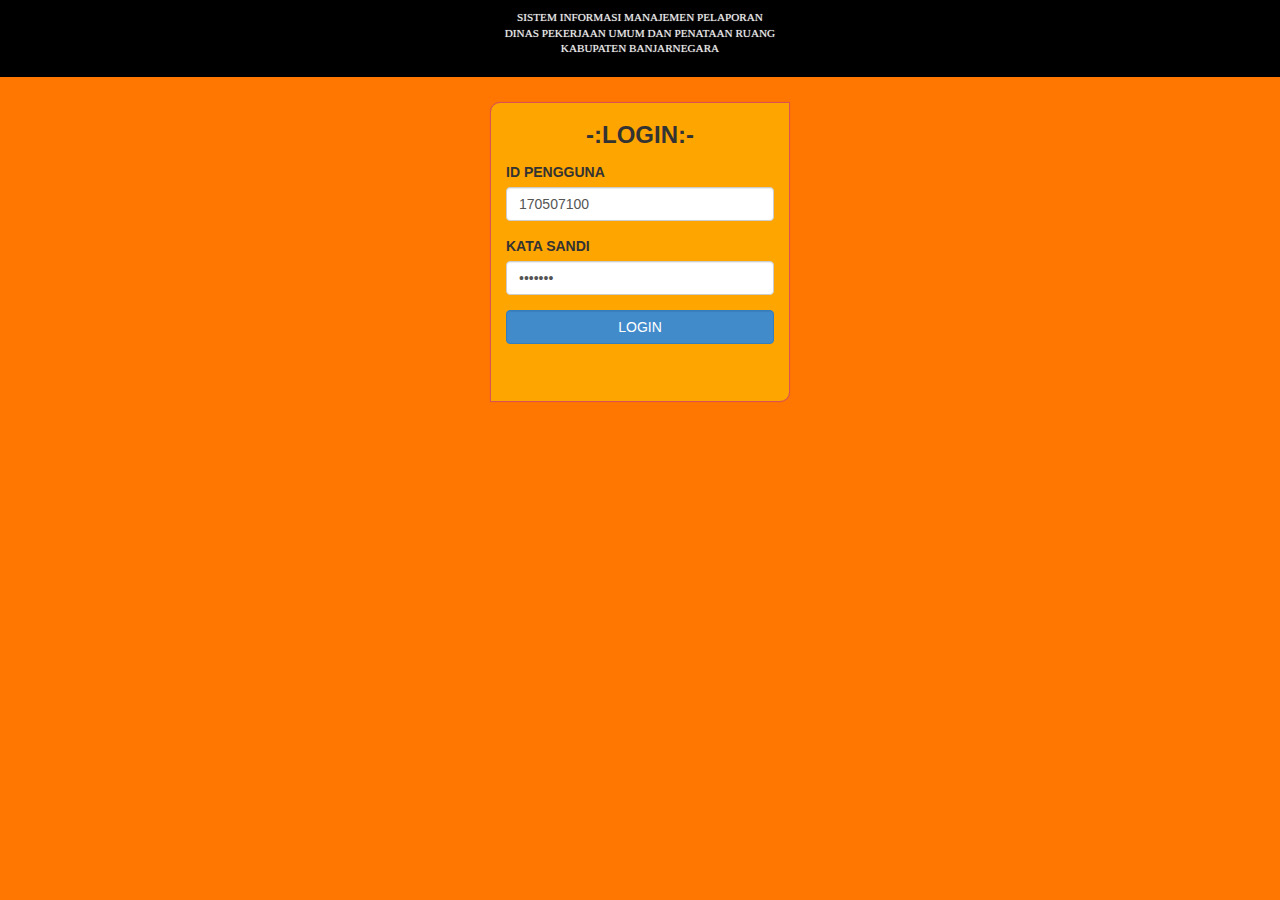
<file: www/index.html>
<!DOCTYPE html>
<html lang="en">
<head>
  <title>SIMPEL DPUPR</title>
  <meta charset="utf-8" />
    <meta name="format-detection" content="telephone=no" />
    <meta name="msapplication-tap-highlight" content="no" />
    <meta name="viewport" content="width=device-width, initial-scale=1">
    <meta http-equiv="Content-Security-Policy" content="default-src * 'unsafe-inline'; style-src 'self' 'unsafe-inline'; media-src *" />
    <link rel="stylesheet" href="css/bootstrap.min.css">
    <script src="js/jquery.min.js"></script>
    <script src="js/bootstrap.min.js"></script>
    <meta http-equiv="Content-Security-Policy"
          content="default-src *;
               script-src 'self' 'unsafe-inline' 'unsafe-eval'
                           127.0.0.1:*
                           http://*.google.com
                           http://*.gstatic.com
                           http://*.googleapis.com
                           http://*.firebaseio.com
                           https://*.google.com
                           https://*.gstatic.com
                           https://*.googleapis.com
                           https://*.firebaseio.com
                           ;
               style-src  'self' 'unsafe-inline'
                          127.0.0.1
                           http://*.google.com
                           http://*.gstatic.com
                           http://*.googleapis.com
                           http://*.firebaseio.com
                           https://*.google.com
                           https://*.gstatic.com
                           https://*.googleapis.com
                           https://*.firebaseio.com">
    <link rel="stylesheet" href="css/bootstrap.min.css">
    <link rel="stylesheet" href="css/simpel.css">
    <script src='js/simpel.js'></script>
    <script src='js/index.js'></script>
</head>
<body class='login-body'>
<div id="app-title">
	<p>SISTEM INFORMASI MANAJEMEN PELAPORAN<br/>
	DINAS PEKERJAAN UMUM DAN PENATAAN RUANG<br/>
	KABUPATEN BANJARNEGARA</p>
</div>
<div id="loginWrapper">
	<div class='login-title'>
		<p>-:LOGIN:-</p>
	</div>
	
	<div>
		<div>
			<div class="form-group">
				<label class="loginlabel">ID PENGGUNA</label>
				<input class="form-control" id="simpeluid"  
				placeHolder="User Name" value="170507100">
			</div>
			
			<div class="form-group">
				<label class="loginlabel">KATA SANDI</label>
				<input type="password" class="form-control" id="simpelpwd" 
				placeHolder="Password" value="1234rfv">
			</div>
			
			<div class="form-group">
				<input type="submit" id="login" class="btn btn-primary form-control" value="LOGIN">
			</div>
			
		</div>
	</div>
	<div id="lg-result"></div>
</div>  
</body>
</html>
</file>
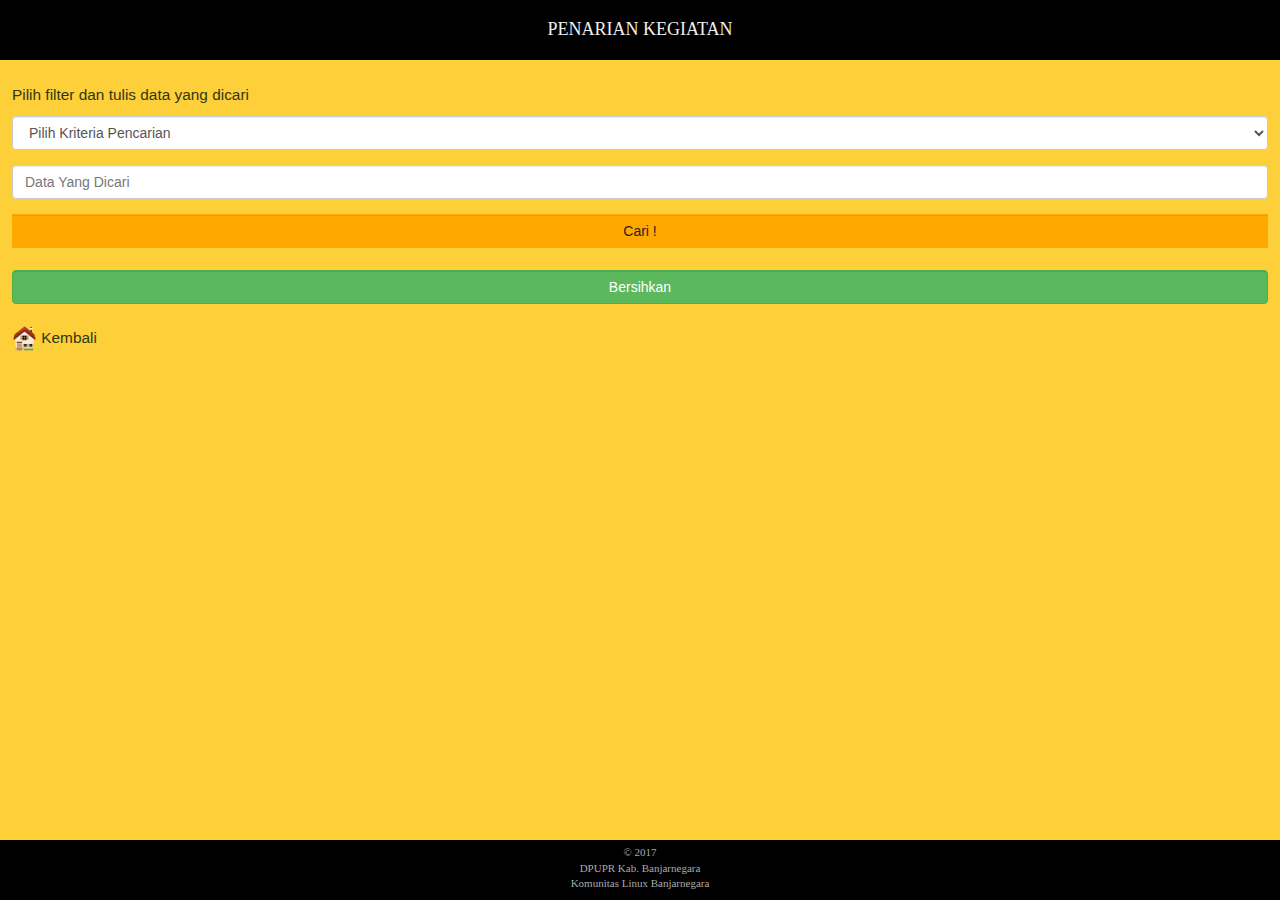
<file: www/carikeg.html>
<!DOCTYPE html>
<html lang="en">
<head>
  <title>SIMPEL DPUPR</title>
  <meta charset="utf-8" />
    <meta name="format-detection" content="telephone=no" />
    <meta name="msapplication-tap-highlight" content="no" />
    <meta name="viewport" content="width=device-width, initial-scale=1">
    <meta http-equiv="Content-Security-Policy" content="default-src * 'unsafe-inline'; style-src 'self' 'unsafe-inline'; media-src *" />
    <link rel="stylesheet" href="css/bootstrap.min.css">
    <script src="js/jquery.min.js"></script>
    <script src="js/bootstrap.min.js"></script>
    <meta http-equiv="Content-Security-Policy"
          content="default-src *;
               script-src 'self' 'unsafe-inline' 'unsafe-eval'
                           127.0.0.1:*
                           http://*.google.com
                           http://*.gstatic.com
                           http://*.googleapis.com
                           http://*.firebaseio.com
                           https://*.google.com
                           https://*.gstatic.com
                           https://*.googleapis.com
                           https://*.firebaseio.com
                           ;
               style-src  'self' 'unsafe-inline'
                          127.0.0.1
                           http://*.google.com
                           http://*.gstatic.com
                           http://*.googleapis.com
                           http://*.firebaseio.com
                           https://*.google.com
                           https://*.gstatic.com
                           https://*.googleapis.com
                           https://*.firebaseio.com">
	<link rel="stylesheet" href="css/bootstrap.min.css">
    <link rel="stylesheet" href="css/simpel.css">
    <script src="js/simpel.js"></script>
    <script src="js/pencarian.js"></script>

</head>
<body class='simpel-default' class='defaut-body'>
  <div id="default-app-title">
	<h4>PENARIAN KEGIATAN</h4>
  </div>
  <div id='simpel-content'>
	&nbsp;
	<p>Pilih filter dan tulis data yang dicari</p>
    <div>
      <div class='form-group'>
      <select class='form-control' id='src-ctgr'>
        <option value='blank'>Pilih Kriteria Pencarian</option>
        <option value='kegiatan'>Nama Kegiatan</option>
        <option value='kontraktor'>Penyedia Jasa</option>
        <option value='lokasi'>Lokasi Kegiatan</option>
      </select>
      </div>
      <div class='form-group'>
        <input class='form-control' id='src-data' placeHolder='Data Yang Dicari' />
      </div>
      <div>
        <button class='btn btn-gelap form-control' id='src-bttn'>Cari !</button>&nbsp;
        <button class='btn btn-success form-control' onClick=location.reload() >Bersihkan</button>
      </div>
    </div>
    &nbsp;
    <div id="responses"></div>
    <div><a href='default.html'><img src='img/home.png' width='25px' /></a> Kembali</div>
    <div style='height:40px'>&nbsp;</div>
  </div>
  <div id="simpel-footer">
    <p>&copy; 2017<br/>DPUPR Kab. Banjarnegara<br/>Komunitas Linux Banjarnegara</p>
  </div>
</body>
</html>
</file>
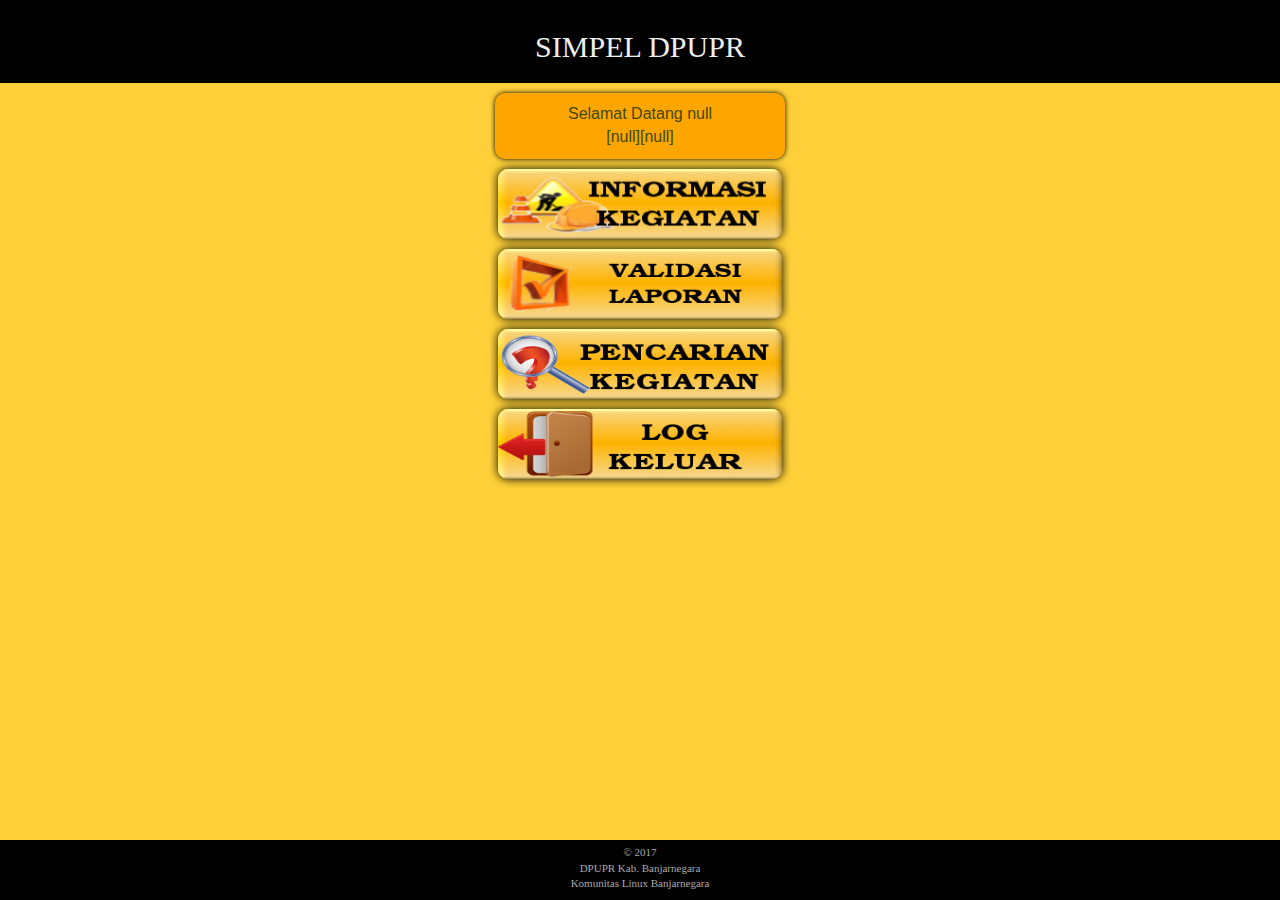
<file: www/default.html>
<!DOCTYPE html>
<html lang="en">
<head>
  <title>SIMPEL DPUPR</title>
  <meta charset="utf-8" />
    <meta name="format-detection" content="telephone=no" />
    <meta name="msapplication-tap-highlight" content="no" />
    <meta name="viewport" content="width=device-width, initial-scale=1">
    <meta http-equiv="Content-Security-Policy" content="default-src * 'unsafe-inline'; style-src 'self' 'unsafe-inline'; media-src *" />
    <link rel="stylesheet" href="css/bootstrap.min.css">
    <script src="js/jquery.min.js"></script>
    <script src="js/bootstrap.min.js"></script>
    <meta http-equiv="Content-Security-Policy" content="default-src 'self' data: gap: 'unsafe-inline' https://ssl.gstatic.com; style-src 'self' 'unsafe-inline'; media-src *" /> 
    <link rel="stylesheet" href="css/bootstrap.min.css">
    <link rel="stylesheet" href="css/simpel.css">
    <script src='js/simpel.js'></script>
    <script src='js/index.js'></script>
</head>
<body class='simpel-default' onload=welcome()>
  <div id="default-app-title">
	<h2>SIMPEL DPUPR</h2>
  </div>
  <div class='simpel-menu'>
	<div id='usercred'></div>
    <li><a href='prolist.html'><img src="img/project-info.png" /></a></li>
    <li><a href='validasi.html'><img src="img/validation.png" /></a></li>
    <li><a href='carikeg.html'><img src="img/lupcari.png" /></a></li>
    <li id="log0ut"><img src="img/logout.png" /></li>
    <div style='height:40px'>&nbsp;</div>
  </div>
  <div id="simpel-footer">
    <p>&copy; 2017<br/>DPUPR Kab. Banjarnegara<br/>Komunitas Linux Banjarnegara</p>
  </div>
</body>
</html>
</file>
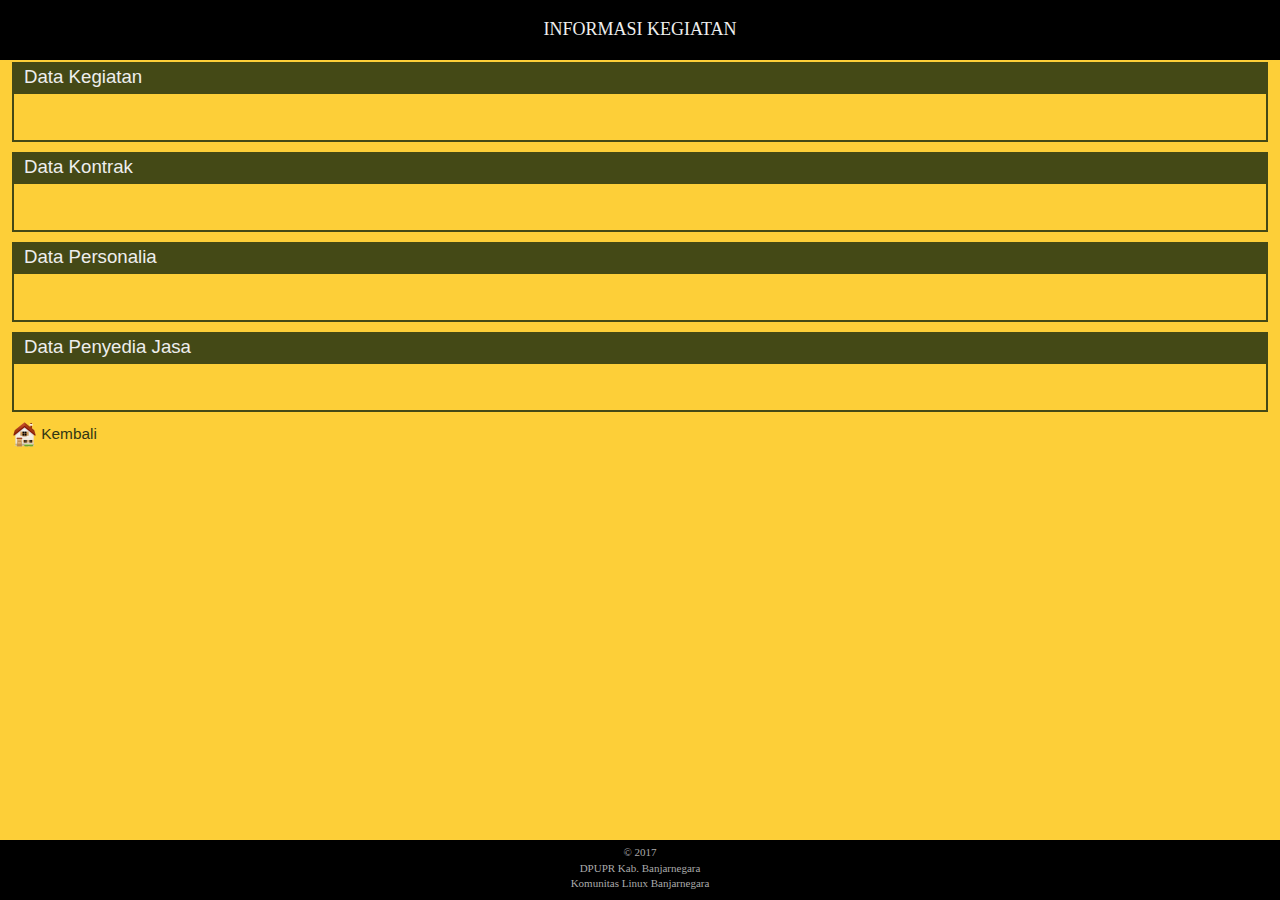
<file: www/keginfo.html>
<!DOCTYPE html>
<html lang="en">
<head>
  <title>SIMPEL DPUPR</title>
  <meta charset="utf-8" />
    <meta name="format-detection" content="telephone=no" />
    <meta name="msapplication-tap-highlight" content="no" />
    <meta name="viewport" content="width=device-width, initial-scale=1">
    <meta http-equiv="Content-Security-Policy" content="default-src * 'unsafe-inline'; style-src 'self' 'unsafe-inline'; media-src *" />
    <link rel="stylesheet" href="css/bootstrap.min.css">
    <script src="js/jquery.min.js"></script>
    <script src="js/bootstrap.min.js"></script>
    <meta http-equiv="Content-Security-Policy"
          content="default-src *;
               script-src 'self' 'unsafe-inline' 'unsafe-eval'
                           127.0.0.1:*
                           http://*.google.com
                           http://*.gstatic.com
                           http://*.googleapis.com
                           http://*.firebaseio.com
                           https://*.google.com
                           https://*.gstatic.com
                           https://*.googleapis.com
                           https://*.firebaseio.com
                           ;
               style-src  'self' 'unsafe-inline'
                          127.0.0.1
                           http://*.google.com
                           http://*.gstatic.com
                           http://*.googleapis.com
                           http://*.firebaseio.com
                           https://*.google.com
                           https://*.gstatic.com
                           https://*.googleapis.com
                           https://*.firebaseio.com">
    <link rel="stylesheet" href="css/bootstrap.min.css">
    <link rel="stylesheet" href="css/simpel.css">
    <script src="js/simpel.js"></script>
    <script src="js/keginfo.js"></script>

</head>
<body class='simpel-default' class='defaut-body'>
  <div id="default-app-title">
	<h4>INFORMASI KEGIATAN</h4>
  </div>
  <div id='simpel-content'>
    <!-- nama kegiatan -->
    <div class='act-group'>
      <div class='act-title'>
      Data Kegiatan
      </div>
      <div class='act-info' id='keg-umum'></div>
    </div>
    
    <!-- nama kontrak -->
    <div class='act-group'>
      <div class='act-title'>
      Data Kontrak
      </div>
      <div class='act-info' id='keg-kontrak'></div>
    </div>
    
    <!-- nama personalia -->
    <div class='act-group'>
      <div class='act-title'>
      Data Personalia
      </div>
      <div class='act-info' id='keg-crew'></div>
    </div>
    
    <!-- nama Penyedia jasa -->
    <div class='act-group'>
      <div class='act-title'>
      Data Penyedia Jasa
      </div>
      <div class='act-info' id='keg-kontraktor'></div>
    </div>
    <div><a href='prolist.html'><img src='img/home.png' width='25px' /></a> Kembali</div>
  <div style="height:40px">&nbsp;</div>  
  </div>
  
  <div id="simpel-footer">
    <p>&copy; 2017<br/>DPUPR Kab. Banjarnegara<br/>Komunitas Linux Banjarnegara</p>
  </div>
</body>
</html>
</file>
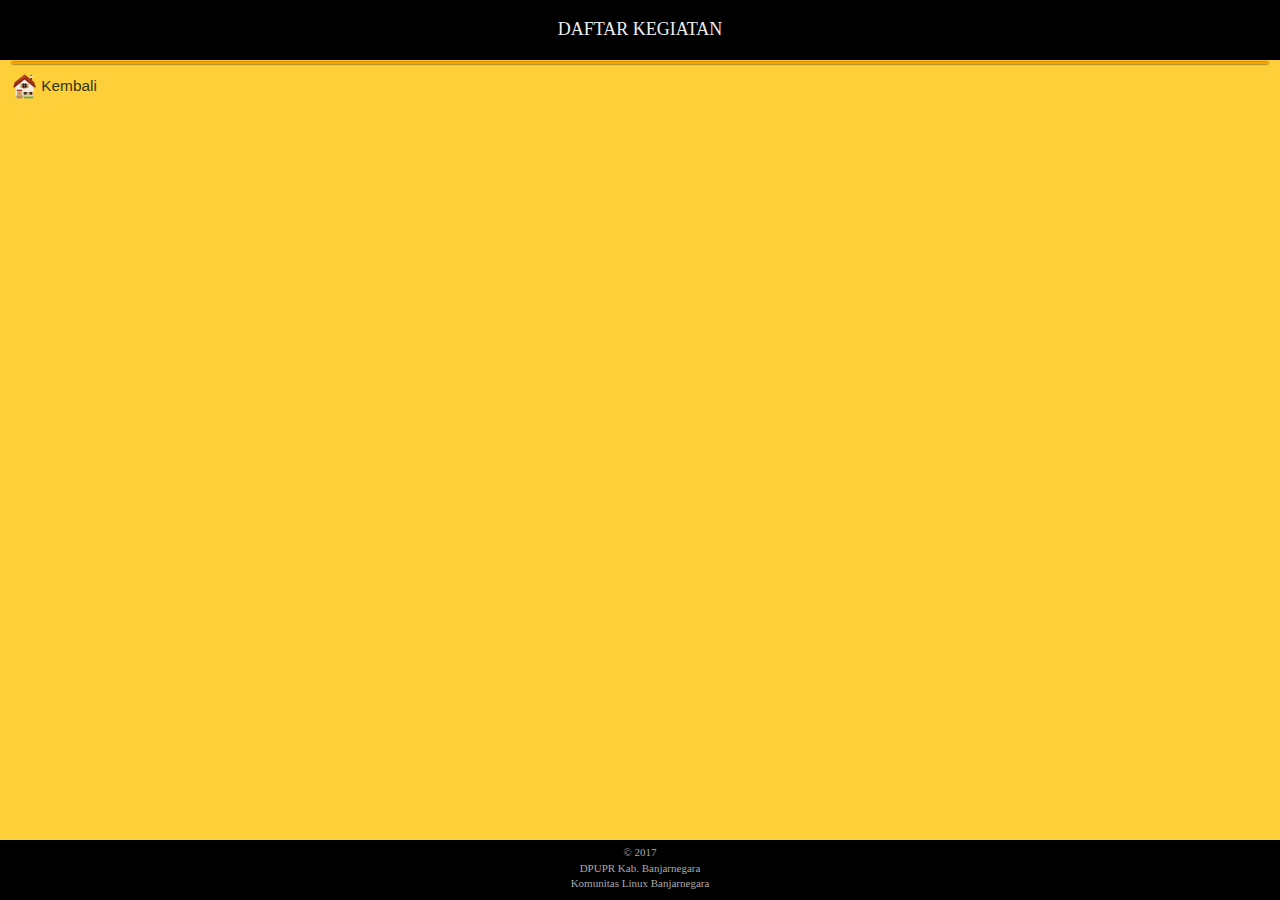
<file: www/keglist.html>
<!DOCTYPE html>
<html lang="en">
<head>
  <title>SIMPEL DPUPR</title>
  <meta charset="utf-8" />
    <meta name="format-detection" content="telephone=no" />
    <meta name="msapplication-tap-highlight" content="no" />
    <meta name="viewport" content="width=device-width, initial-scale=1">
    <meta http-equiv="Content-Security-Policy" content="default-src * 'unsafe-inline'; style-src 'self' 'unsafe-inline'; media-src *" />
    <link rel="stylesheet" href="css/bootstrap.min.css">
    <script src="js/jquery.min.js"></script>
    <script src="js/bootstrap.min.js"></script>
    <meta http-equiv="Content-Security-Policy"
          content="default-src *;
               script-src 'self' 'unsafe-inline' 'unsafe-eval'
                           127.0.0.1:*
                           http://*.google.com
                           http://*.gstatic.com
                           http://*.googleapis.com
                           http://*.firebaseio.com
                           https://*.google.com
                           https://*.gstatic.com
                           https://*.googleapis.com
                           https://*.firebaseio.com
                           ;
               style-src  'self' 'unsafe-inline'
                          127.0.0.1
                           http://*.google.com
                           http://*.gstatic.com
                           http://*.googleapis.com
                           http://*.firebaseio.com
                           https://*.google.com
                           https://*.gstatic.com
                           https://*.googleapis.com
                           https://*.firebaseio.com">
	<link rel="stylesheet" href="css/bootstrap.min.css">
    <link rel="stylesheet" href="css/simpel.css">
    <script src="js/simpel.js"></script>
    <script src="js/keglist.js"></script>

</head>
<body class='simpel-default' class='defaut-body'>
  <div id="default-app-title">
	<h4>DAFTAR KEGIATAN</h4>
  </div>
  <div id='simpel-content'>
    <div id='namaprogram'></div>
    <ul class='act' id='keglist'>
    </ul>
    <div><a href='prolist.html'><img src='img/home.png' width='25px' /></a> Kembali</div>
    <div style='height:40px'>&nbsp;</div>
  </div>
  <div id="simpel-footer">
    <p>&copy; 2017<br/>DPUPR Kab. Banjarnegara<br/>Komunitas Linux Banjarnegara</p>
  </div>
</body>
</html>
</file>
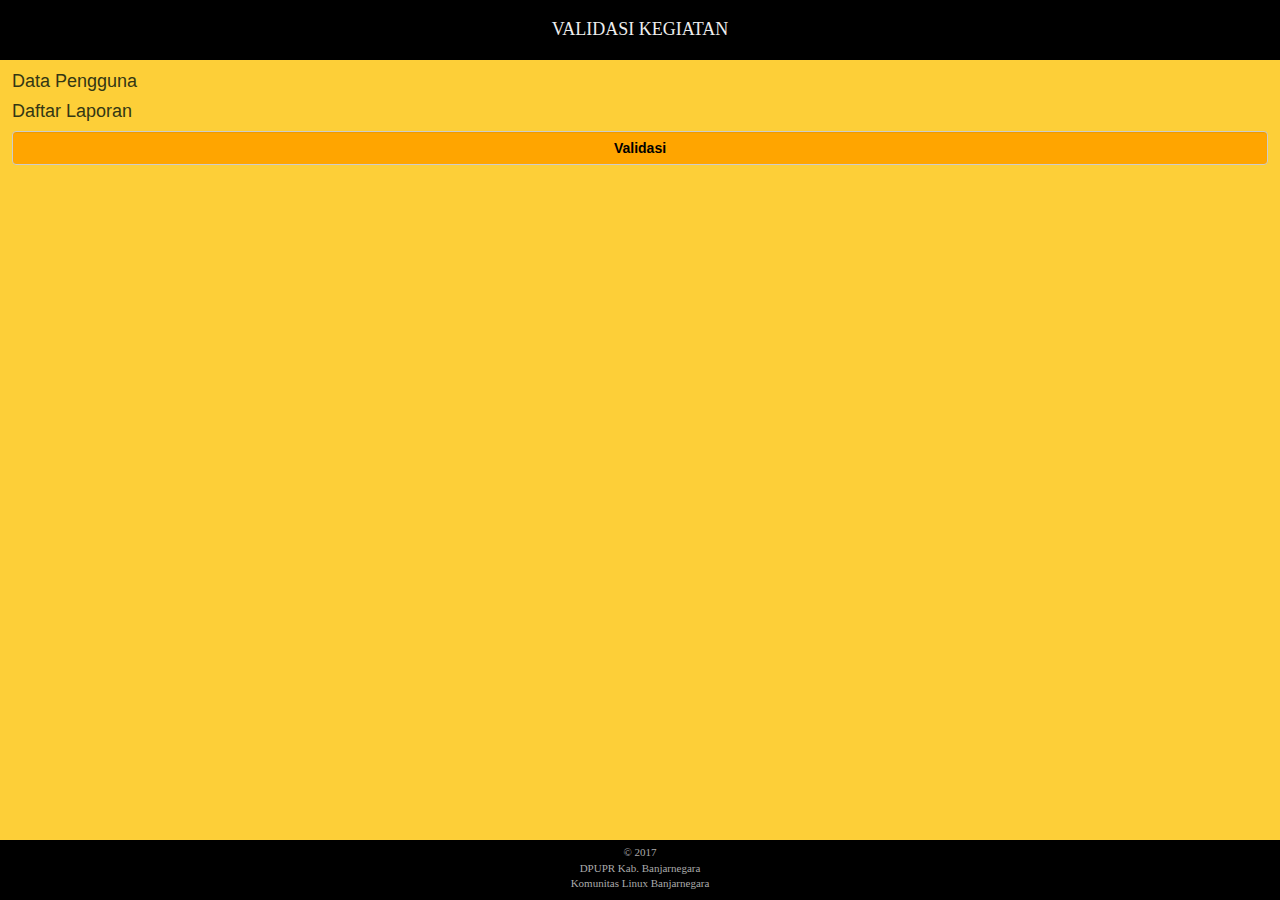
<file: www/myproject.html>
<!DOCTYPE html>
<html lang="en">
<head>
  <title>SIMPEL DPUPR</title>
  <meta charset="utf-8" />
    <meta name="format-detection" content="telephone=no" />
    <meta name="msapplication-tap-highlight" content="no" />
    <meta name="viewport" content="width=device-width, initial-scale=1">
    <meta http-equiv="Content-Security-Policy" content="default-src * 'unsafe-inline'; style-src 'self' 'unsafe-inline'; media-src *" />
    <link rel="stylesheet" href="css/bootstrap.min.css">
    <script src="js/jquery.min.js"></script>
    <script src="js/bootstrap.min.js"></script>
    <meta http-equiv="Content-Security-Policy" content="default-src 'self' data: gap: 'unsafe-inline' https://ssl.gstatic.com; style-src 'self' 'unsafe-inline'; media-src *" /> 
    <link rel="stylesheet" href="css/bootstrap.min.css">
    <link rel="stylesheet" href="css/simpel.css">
    <script src="js/simpel.js"></script>

</head>
<body class='simpel-default' class='defaut-body'>
  <div id="default-app-title">
	<h4>VALIDASI KEGIATAN</h4>
  </div>
  <div id='simpel-content'>
    <h4>Data Pengguna</h4>
    <div id='vld-user-info'>
    </div>
    <h4>Daftar Laporan</h4>
    <div id='vld-unreported'>
    </div>
    
    <div>
      <button class='btn btn-default form-control'>Validasi</button>
    </div>
  </div>
  
  
  <div id="simpel-footer">
    <p>&copy; 2017<br/>DPUPR Kab. Banjarnegara<br/>Komunitas Linux Banjarnegara</p>
  </div>
</body>
</html>
</file>
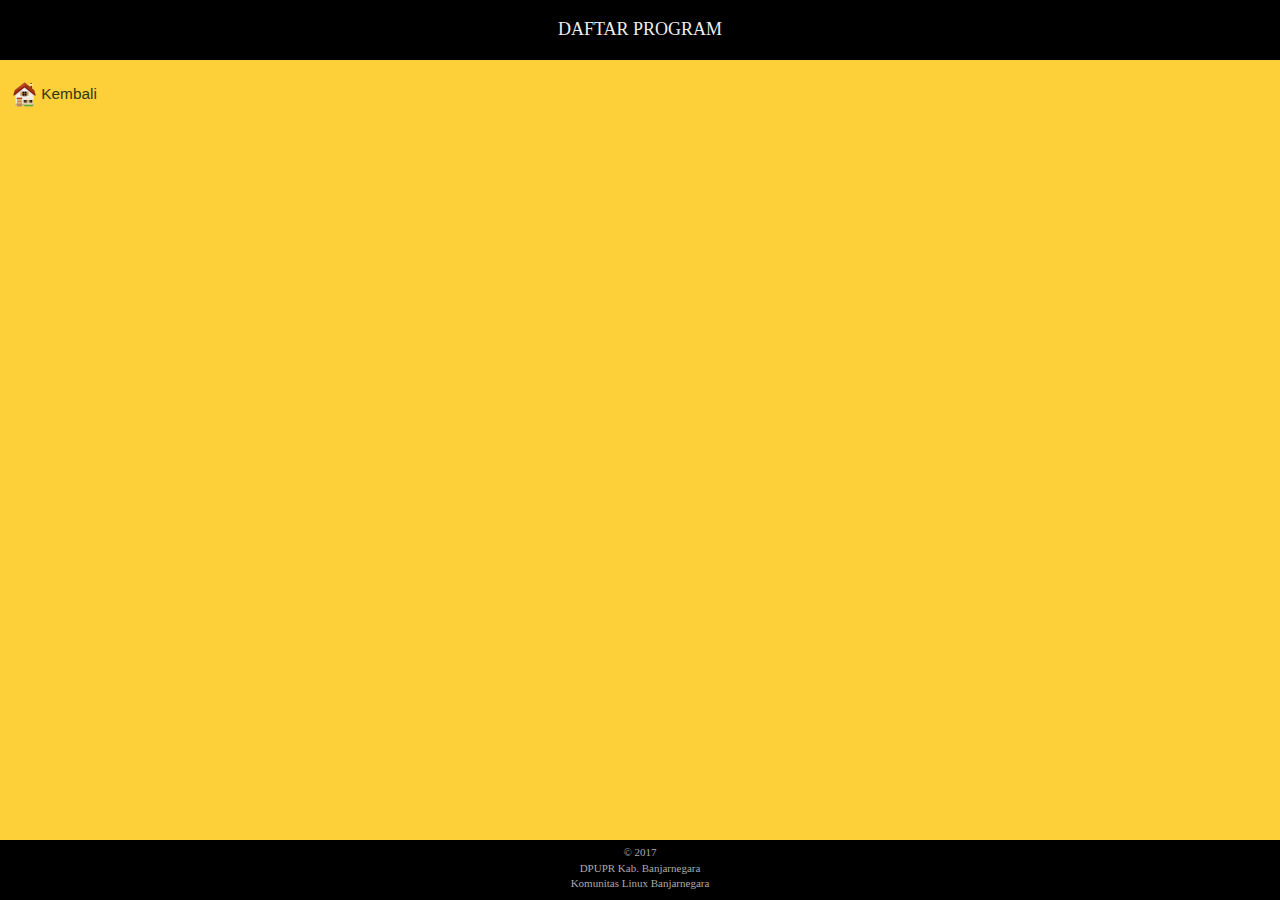
<file: www/prolist.html>
<!DOCTYPE html>
<html lang="en">
<head>
  <title>SIMPEL DPUPR</title>
  <meta charset="utf-8" />
    <meta name="format-detection" content="telephone=no" />
    <meta name="msapplication-tap-highlight" content="no" />
    <meta name="viewport" content="width=device-width, initial-scale=1">
    <meta http-equiv="Content-Security-Policy" content="default-src * 'unsafe-inline'; style-src 'self' 'unsafe-inline'; media-src *" />
    <link rel="stylesheet" href="css/bootstrap.min.css">
    <script src="js/jquery.min.js"></script>
    <script src="js/bootstrap.min.js"></script>
    <meta http-equiv="Content-Security-Policy"
          content="default-src *;
               script-src 'self' 'unsafe-inline' 'unsafe-eval'
                           127.0.0.1:*
                           http://*.google.com
                           http://*.gstatic.com
                           http://*.googleapis.com
                           http://*.firebaseio.com
                           https://*.google.com
                           https://*.gstatic.com
                           https://*.googleapis.com
                           https://*.firebaseio.com
                           ;
               style-src  'self' 'unsafe-inline'
                          127.0.0.1
                           http://*.google.com
                           http://*.gstatic.com
                           http://*.googleapis.com
                           http://*.firebaseio.com
                           https://*.google.com
                           https://*.gstatic.com
                           https://*.googleapis.com
                           https://*.firebaseio.com">
    <link rel="stylesheet" href="css/bootstrap.min.css">
    <link rel="stylesheet" href="css/simpel.css">
    <script src="js/simpel.js"></script>
    <script src="js/prolis.js"></script>

</head>
<body class='simpel-default' class='defaut-body'>
  <div id="default-app-title">
	<h4>DAFTAR PROGRAM</h4>
  </div>
  <div id='simpel-content'>
    <ul id='prolist'>
	
    </ul>
    <div><a href='default.html'><img src='img/home.png' width='25px' /></a> Kembali</div>
    <div style='height:40px'>&nbsp;</div>
  </div>
  
  <div id="simpel-footer">
    <p>&copy; 2017<br/>DPUPR Kab. Banjarnegara<br/>Komunitas Linux Banjarnegara</p>
  </div>
</body>
</html>
</file>
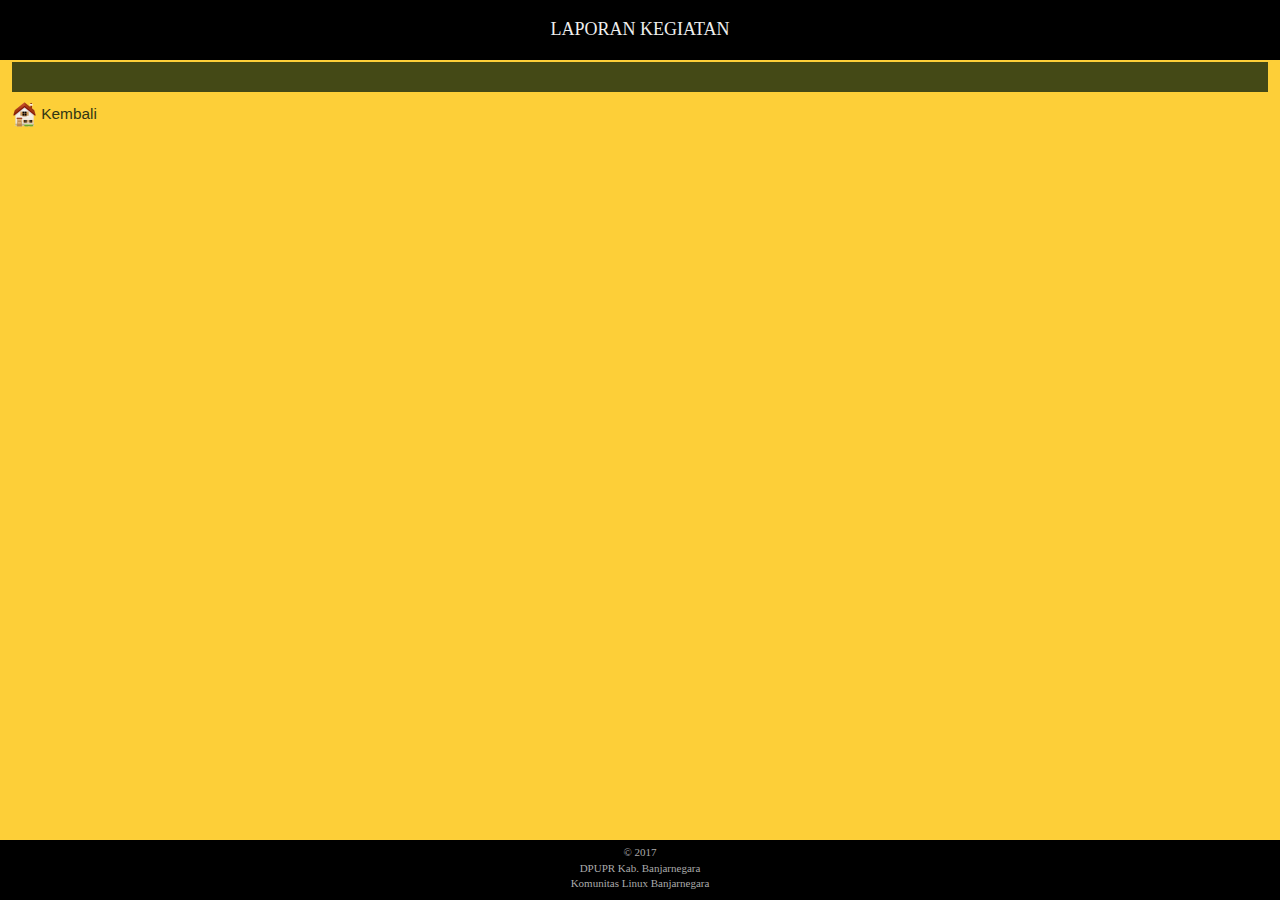
<file: www/reportList.html>
<!DOCTYPE html>
<html lang="en">
<head>
  <title>SIMPEL DPUPR</title>
  <meta charset="utf-8" />
    <meta name="format-detection" content="telephone=no" />
    <meta name="msapplication-tap-highlight" content="no" />
    <meta name="viewport" content="width=device-width, initial-scale=1">
    <meta http-equiv="Content-Security-Policy" content="default-src * 'unsafe-inline'; style-src 'self' 'unsafe-inline'; media-src *" />
    <link rel="stylesheet" href="css/bootstrap.min.css">
    <script src="js/jquery.min.js"></script>
    <script src="js/bootstrap.min.js"></script>
    <meta http-equiv="Content-Security-Policy"
          content="default-src *;
               script-src 'self' 'unsafe-inline' 'unsafe-eval'
                           127.0.0.1:*
                           http://*.google.com
                           http://*.gstatic.com
                           http://*.googleapis.com
                           http://*.firebaseio.com
                           https://*.google.com
                           https://*.gstatic.com
                           https://*.googleapis.com
                           https://*.firebaseio.com
                           ;
               style-src  'self' 'unsafe-inline'
                          127.0.0.1
                           http://*.google.com
                           http://*.gstatic.com
                           http://*.googleapis.com
                           http://*.firebaseio.com
                           https://*.google.com
                           https://*.gstatic.com
                           https://*.googleapis.com
                           https://*.firebaseio.com">
	<link rel="stylesheet" href="css/bootstrap.min.css">
    <link rel="stylesheet" href="css/simpel.css">
    <script src="js/simpel.js"></script>
    <script src="js/reportList.js"></script>

</head>
<body class='simpel-default' class='defaut-body'>
  <div id="default-app-title">
	<h4>LAPORAN KEGIATAN</h4>
  </div>
  <div id='simpel-content'>
	<div class='act-title' id='namakeg'></div>
    <ul class='act' id='replist'>
    </ul>
    <div><a href='validasi.html'><img src='img/home.png' width='25px' /></a> Kembali</div>
    <div style='height:40px'>&nbsp;</div>
  </div>
  <div id="simpel-footer">
    <p>&copy; 2017<br/>DPUPR Kab. Banjarnegara<br/>Komunitas Linux Banjarnegara</p>
  </div>
</body>
</html>
</file>
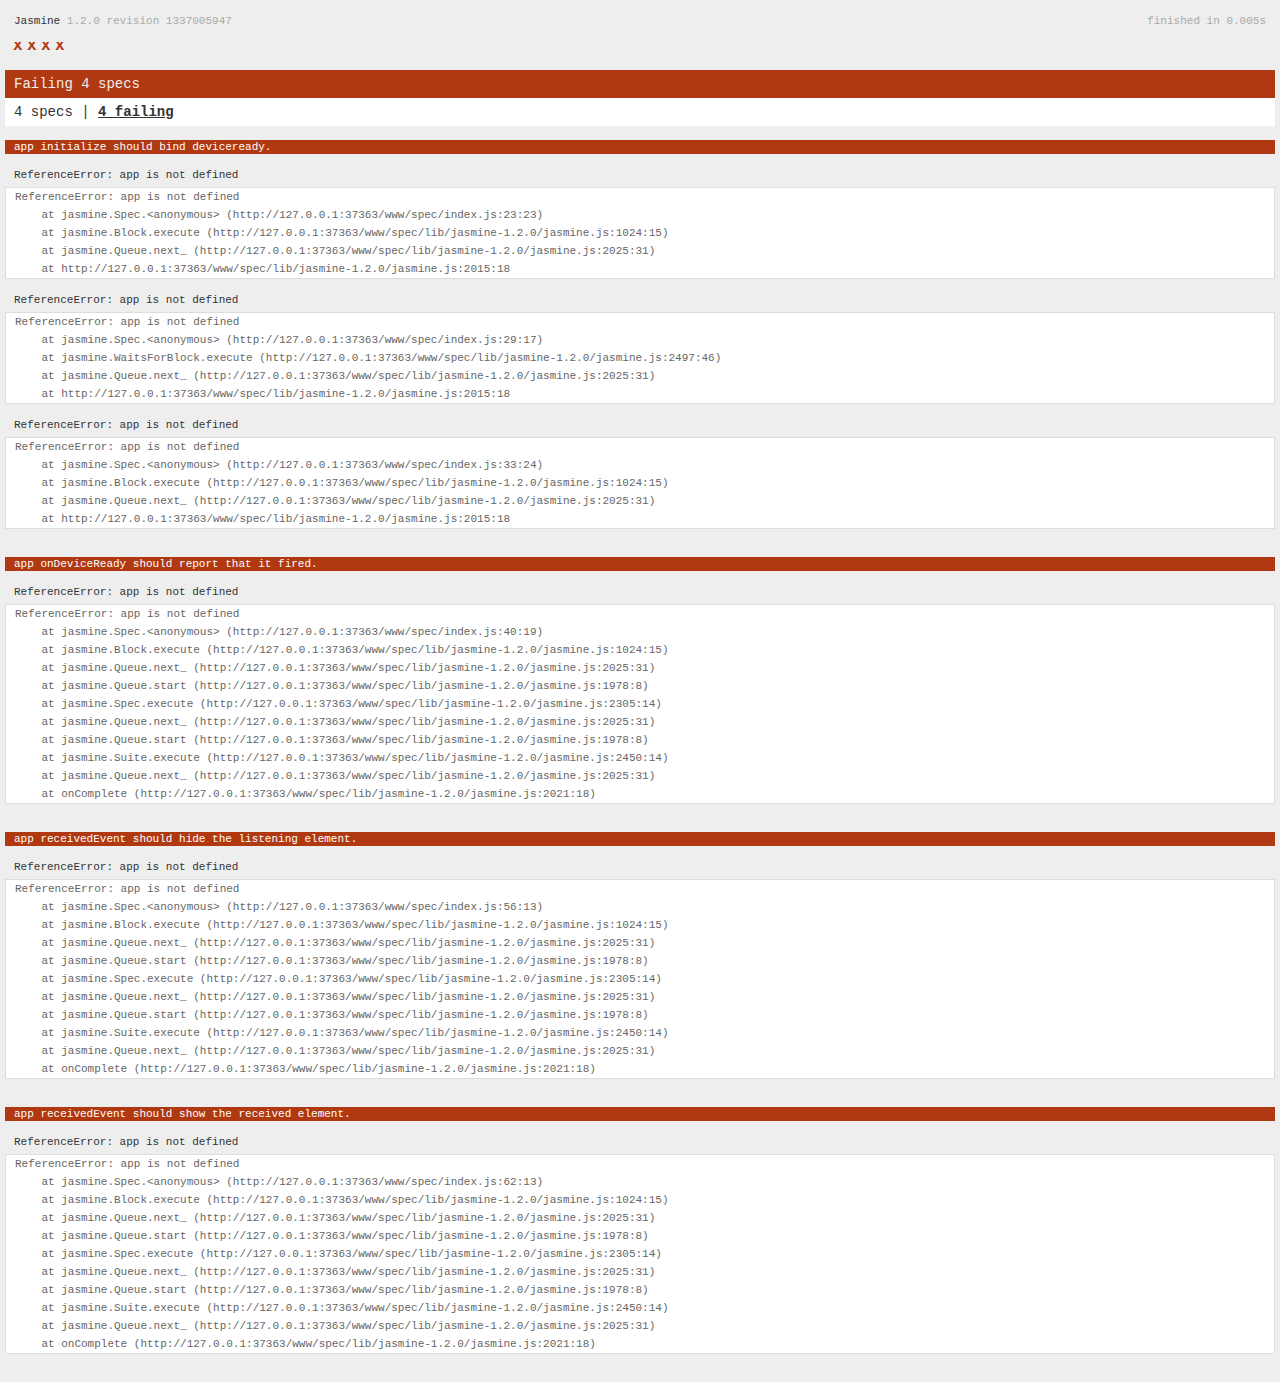
<file: www/spec.html>
<!DOCTYPE html>
<!--
    Licensed to the Apache Software Foundation (ASF) under one
    or more contributor license agreements.  See the NOTICE file
    distributed with this work for additional information
    regarding copyright ownership.  The ASF licenses this file
    to you under the Apache License, Version 2.0 (the
    "License"); you may not use this file except in compliance
    with the License.  You may obtain a copy of the License at

    http://www.apache.org/licenses/LICENSE-2.0

    Unless required by applicable law or agreed to in writing,
    software distributed under the License is distributed on an
    "AS IS" BASIS, WITHOUT WARRANTIES OR CONDITIONS OF ANY
     KIND, either express or implied.  See the License for the
    specific language governing permissions and limitations
    under the License.
-->
<html>
    <head>
        <title>Jasmine Spec Runner</title>

        <!-- jasmine source -->
        <link rel="shortcut icon" type="image/png" href="spec/lib/jasmine-1.2.0/jasmine_favicon.png">
        <link rel="stylesheet" type="text/css" href="spec/lib/jasmine-1.2.0/jasmine.css">
        <script type="text/javascript" src="spec/lib/jasmine-1.2.0/jasmine.js"></script>
        <script type="text/javascript" src="spec/lib/jasmine-1.2.0/jasmine-html.js"></script>

        <!-- include source files here... -->
        <script type="text/javascript" src="js/index.js"></script>

        <!-- include spec files here... -->
        <script type="text/javascript" src="spec/helper.js"></script>
        <script type="text/javascript" src="spec/index.js"></script>

        <script type="text/javascript">
            (function() {
                var jasmineEnv = jasmine.getEnv();
                jasmineEnv.updateInterval = 1000;

                var htmlReporter = new jasmine.HtmlReporter();

                jasmineEnv.addReporter(htmlReporter);

                jasmineEnv.specFilter = function(spec) {
                    return htmlReporter.specFilter(spec);
                };

                var currentWindowOnload = window.onload;

                window.onload = function() {
                    if (currentWindowOnload) {
                        currentWindowOnload();
                    }
                    execJasmine();
                };

                function execJasmine() {
                    jasmineEnv.execute();
                }
            })();
        </script>
    </head>
    <body>
        <div id="stage" style="display:none;"></div>
    </body>
</html>
</file>
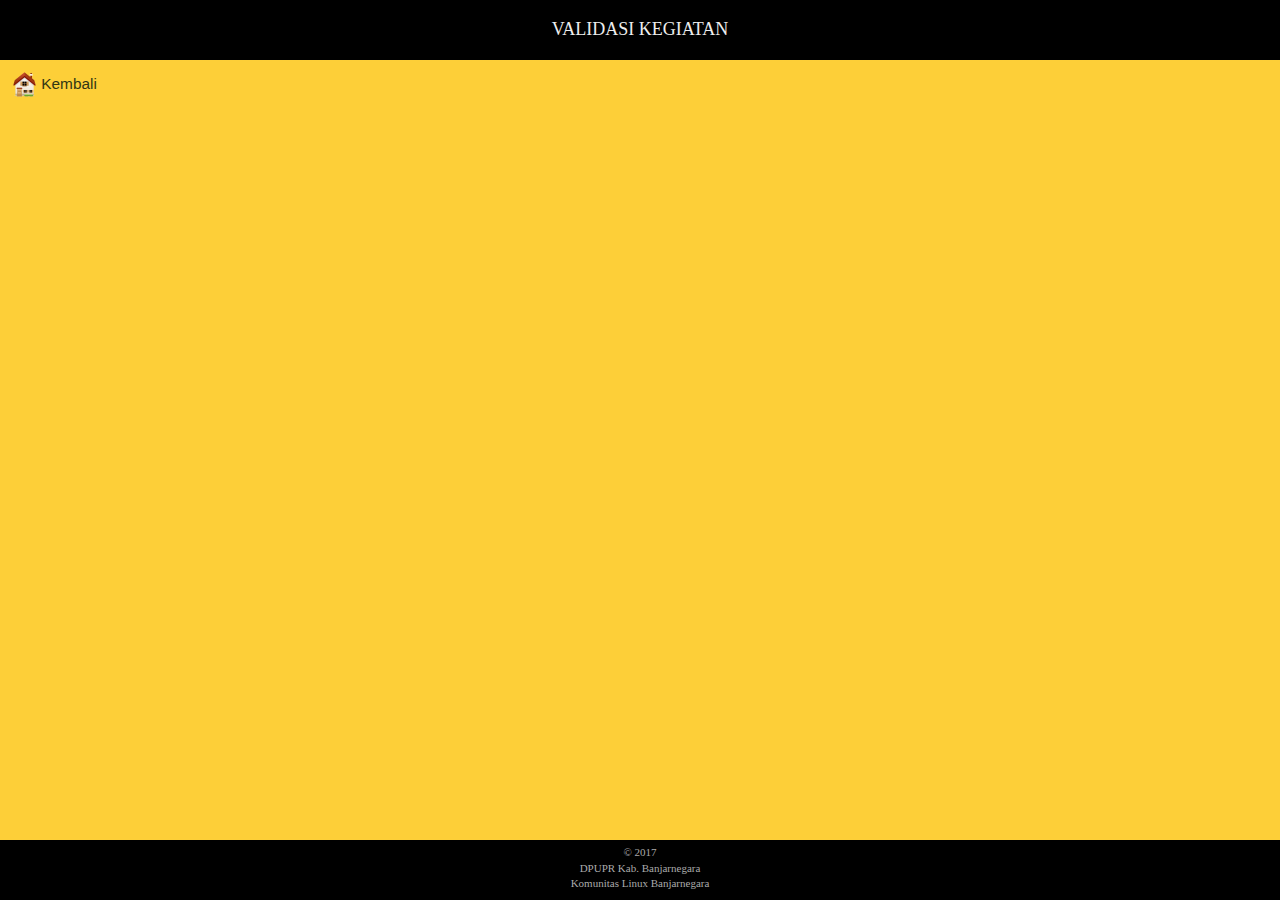
<file: www/validasi.html>
<!DOCTYPE html>
<html lang="en">
<head>
  <title>SIMPEL DPUPR</title>
  <meta charset="utf-8" />
    <meta name="format-detection" content="telephone=no" />
    <meta name="msapplication-tap-highlight" content="no" />
    <meta name="viewport" content="width=device-width, initial-scale=1">
    <meta http-equiv="Content-Security-Policy" content="default-src * 'unsafe-inline'; style-src 'self' 'unsafe-inline'; media-src *" />
    <link rel="stylesheet" href="css/bootstrap.min.css">
    <script src="js/jquery.min.js"></script>
    <script src="js/bootstrap.min.js"></script>
    <meta http-equiv="Content-Security-Policy"
          content="default-src *;
               script-src 'self' 'unsafe-inline' 'unsafe-eval'
                           127.0.0.1:*
                           http://*.google.com
                           http://*.gstatic.com
                           http://*.googleapis.com
                           http://*.firebaseio.com
                           https://*.google.com
                           https://*.gstatic.com
                           https://*.googleapis.com
                           https://*.firebaseio.com
                           ;
               style-src  'self' 'unsafe-inline'
                          127.0.0.1
                           http://*.google.com
                           http://*.gstatic.com
                           http://*.googleapis.com
                           http://*.firebaseio.com
                           https://*.google.com
                           https://*.gstatic.com
                           https://*.googleapis.com
                           https://*.firebaseio.com">
	<link rel="stylesheet" href="css/bootstrap.min.css">
    <link rel="stylesheet" href="css/simpel.css">
    <script src="js/simpel.js"></script>
    <script src="js/validasi.js"></script>

</head>
<body class='simpel-default' class='defaut-body'>
  <div id="default-app-title">
	<h4>VALIDASI KEGIATAN</h4>
  </div>
  <div id='simpel-content'>
    <ul class='act' id='keglist'>
    </ul>
    <div><a href='default.html'><img src='img/home.png' width='25px' /></a> Kembali</div>
    <div style='height:40px'>&nbsp;</div>
  </div>
  <div id="simpel-footer">
    <p>&copy; 2017<br/>DPUPR Kab. Banjarnegara<br/>Komunitas Linux Banjarnegara</p>
  </div>
</body>
</html>
</file>
<file: www/css/simpel.css>
body {margin:0; padding: 0;}

/* **** LOGIN PAGE ***** */
#app-title{
	text-align: center; font-family: serif; font-size: 0.8em;
	text-shadow: 0px 0px 1px #999; line-height: 1.4;
	margin-top: 0px; padding: 10px 0 10px 0; background: #000000;
	color: #EEEEEE;
}
#loginWrapper{
	margin-top: 25px; margin-left: auto; margin-right: auto;
	padding: 15px; height: 300px;
	border: 1px solid #D9534F; box-shadow: 0px 0px 1px #D9534F;
	border-radius: 10px 0 10px 0; background: #FFA500;
	max-width: 300px;
}
.login-title{
	text-align: center; font-weight: bold;
}
.login-title p{
	font-size: 18pt;
}

.login-body{
	background: #FF7600;
}

/* **** DEFAULT PAGE ***** */
#usercred{font-family:helvetica,arial; font-size:12pt; margin:0;
	background: #FFA500; padding: 10px; box-shadow: 0px 0px 5px #000;
	border-radius: 10px;}
.simpel-default{
	background: #FDCF38; color: #414902; font-family: serif;
	font-size: 1.1em;
}

.simpel-menu{
	list-style-type: none; margin: 5px auto; padding: 5px; 
	text-align: center; max-width: 300px;
	height: 400px;	overflow: auto;
}
.simpel-menu li{ margin: 10px auto; height: 70px;}
.simpel-menu li img{ width: 98%; box-shadow: 0px 0px 10px #000;
	border-radius: 10px; height: 100%;}

#default-app-title{
	text-align: center; font-family: serif; 
	margin-top: 0px; padding: 10px 0 10px 0; background: #000000;
	color: #EEEEEE;
}

#simpel-footer{
	background: #000000; color: #AAAAAA; text-align: center; padding: 5px;
	position: absolute; bottom: 0px; max-height: 60px; width: 100%;
}

#simpel-content{
	background: #FDCF38; color: #333714; padding: 2px; margin: 0px 10px;
	font-size: 1.4em; font-family: sans-serif;
}

#simpel-content ul{
	list-style-type: none; border: 0px solid #000; padding: 5px;
	}
#simpel-content ul.act{padding:0;}
/* #AAFF51; */
#simpel-content ul li {
	margin: 2px 0px; padding: 8px; background: #E9BA4C; min-height:40px;
	border-radius: 2px; box-shadow: 0px 0px 2px #001070;
}
#simpel-content ul li a{text-decoration:none; color:#000;
	font-size:10pt; font-family: arial,helvetica;}

#simpel-content ul li.pro {padding-left: 20px;}
#simpel-content ul li.sub {padding-left: 30px;}
#simpel-content ul li.act {padding: 10px; margin:2px 0px;; 
	border-radius: 0px;}
#namaprogram{font-size:9pt; background: #FDCF38; box-shadow: 0px 0px 2px #000;
	border:1px solid #FFA200; margin-bottom: 10px;}
#namaprogram p label{width:100%; background:#FFA200; color: #333; padding: 5px;}
#namaprogram p span{padding:0px 5px; display:block;}

/* **** PROJECT INFO ***** */
.act-group{border: 2px solid #444916; min-height: 80px; margin-bottom: 10px;}
.act-group p{margin:0; line-height:1;}
.act-title{min-height: 30px; color: #EEEEEE; font-weight:normal; 
	padding-left: 10px; background: #444916; font-size: 14pt;}
.title-small{font-size: 10pt;}
.title-medium{font-size: 12pt;}

p.info{margin:0; background: #FFA717; padding-left:5px;}
p.data{margin:0; padding-left:15px; font-family: courier, monospace;
	font-size: 10pt;}
label.info{width: 150px;}
span.menan{float:right; margin-right: 5px; }

#namakeg{margin-bottom: 10px; padding: 10px;}
.btn-gelap{background:#FFA800; color: #222;  border-radius:0px;}
/* **** VALIDASI ***** */
button.btn-default {background: orange; color:black; font-weight:bold;}
</file>
<file: www/spec/lib/jasmine-1.2.0/jasmine.css>
body { background-color: #eeeeee; padding: 0; margin: 5px; overflow-y: scroll; }

#HTMLReporter { font-size: 11px; font-family: Monaco, "Lucida Console", monospace; line-height: 14px; color: #333333; }
#HTMLReporter a { text-decoration: none; }
#HTMLReporter a:hover { text-decoration: underline; }
#HTMLReporter p, #HTMLReporter h1, #HTMLReporter h2, #HTMLReporter h3, #HTMLReporter h4, #HTMLReporter h5, #HTMLReporter h6 { margin: 0; line-height: 14px; }
#HTMLReporter .banner, #HTMLReporter .symbolSummary, #HTMLReporter .summary, #HTMLReporter .resultMessage, #HTMLReporter .specDetail .description, #HTMLReporter .alert .bar, #HTMLReporter .stackTrace { padding-left: 9px; padding-right: 9px; }
#HTMLReporter #jasmine_content { position: fixed; right: 100%; }
#HTMLReporter .version { color: #aaaaaa; }
#HTMLReporter .banner { margin-top: 14px; }
#HTMLReporter .duration { color: #aaaaaa; float: right; }
#HTMLReporter .symbolSummary { overflow: hidden; *zoom: 1; margin: 14px 0; }
#HTMLReporter .symbolSummary li { display: block; float: left; height: 7px; width: 14px; margin-bottom: 7px; font-size: 16px; }
#HTMLReporter .symbolSummary li.passed { font-size: 14px; }
#HTMLReporter .symbolSummary li.passed:before { color: #5e7d00; content: "\02022"; }
#HTMLReporter .symbolSummary li.failed { line-height: 9px; }
#HTMLReporter .symbolSummary li.failed:before { color: #b03911; content: "x"; font-weight: bold; margin-left: -1px; }
#HTMLReporter .symbolSummary li.skipped { font-size: 14px; }
#HTMLReporter .symbolSummary li.skipped:before { color: #bababa; content: "\02022"; }
#HTMLReporter .symbolSummary li.pending { line-height: 11px; }
#HTMLReporter .symbolSummary li.pending:before { color: #aaaaaa; content: "-"; }
#HTMLReporter .bar { line-height: 28px; font-size: 14px; display: block; color: #eee; }
#HTMLReporter .runningAlert { background-color: #666666; }
#HTMLReporter .skippedAlert { background-color: #aaaaaa; }
#HTMLReporter .skippedAlert:first-child { background-color: #333333; }
#HTMLReporter .skippedAlert:hover { text-decoration: none; color: white; text-decoration: underline; }
#HTMLReporter .passingAlert { background-color: #a6b779; }
#HTMLReporter .passingAlert:first-child { background-color: #5e7d00; }
#HTMLReporter .failingAlert { background-color: #cf867e; }
#HTMLReporter .failingAlert:first-child { background-color: #b03911; }
#HTMLReporter .results { margin-top: 14px; }
#HTMLReporter #details { display: none; }
#HTMLReporter .resultsMenu, #HTMLReporter .resultsMenu a { background-color: #fff; color: #333333; }
#HTMLReporter.showDetails .summaryMenuItem { font-weight: normal; text-decoration: inherit; }
#HTMLReporter.showDetails .summaryMenuItem:hover { text-decoration: underline; }
#HTMLReporter.showDetails .detailsMenuItem { font-weight: bold; text-decoration: underline; }
#HTMLReporter.showDetails .summary { display: none; }
#HTMLReporter.showDetails #details { display: block; }
#HTMLReporter .summaryMenuItem { font-weight: bold; text-decoration: underline; }
#HTMLReporter .summary { margin-top: 14px; }
#HTMLReporter .summary .suite .suite, #HTMLReporter .summary .specSummary { margin-left: 14px; }
#HTMLReporter .summary .specSummary.passed a { color: #5e7d00; }
#HTMLReporter .summary .specSummary.failed a { color: #b03911; }
#HTMLReporter .description + .suite { margin-top: 0; }
#HTMLReporter .suite { margin-top: 14px; }
#HTMLReporter .suite a { color: #333333; }
#HTMLReporter #details .specDetail { margin-bottom: 28px; }
#HTMLReporter #details .specDetail .description { display: block; color: white; background-color: #b03911; }
#HTMLReporter .resultMessage { padding-top: 14px; color: #333333; }
#HTMLReporter .resultMessage span.result { display: block; }
#HTMLReporter .stackTrace { margin: 5px 0 0 0; max-height: 224px; overflow: auto; line-height: 18px; color: #666666; border: 1px solid #ddd; background: white; white-space: pre; }

#TrivialReporter { padding: 8px 13px; position: absolute; top: 0; bottom: 0; left: 0; right: 0; overflow-y: scroll; background-color: white; font-family: "Helvetica Neue Light", "Lucida Grande", "Calibri", "Arial", sans-serif; /*.resultMessage {*/ /*white-space: pre;*/ /*}*/ }
#TrivialReporter a:visited, #TrivialReporter a { color: #303; }
#TrivialReporter a:hover, #TrivialReporter a:active { color: blue; }
#TrivialReporter .run_spec { float: right; padding-right: 5px; font-size: .8em; text-decoration: none; }
#TrivialReporter .banner { color: #303; background-color: #fef; padding: 5px; }
#TrivialReporter .logo { float: left; font-size: 1.1em; padding-left: 5px; }
#TrivialReporter .logo .version { font-size: .6em; padding-left: 1em; }
#TrivialReporter .runner.running { background-color: yellow; }
#TrivialReporter .options { text-align: right; font-size: .8em; }
#TrivialReporter .suite { border: 1px outset gray; margin: 5px 0; padding-left: 1em; }
#TrivialReporter .suite .suite { margin: 5px; }
#TrivialReporter .suite.passed { background-color: #dfd; }
#TrivialReporter .suite.failed { background-color: #fdd; }
#TrivialReporter .spec { margin: 5px; padding-left: 1em; clear: both; }
#TrivialReporter .spec.failed, #TrivialReporter .spec.passed, #TrivialReporter .spec.skipped { padding-bottom: 5px; border: 1px solid gray; }
#TrivialReporter .spec.failed { background-color: #fbb; border-color: red; }
#TrivialReporter .spec.passed { background-color: #bfb; border-color: green; }
#TrivialReporter .spec.skipped { background-color: #bbb; }
#TrivialReporter .messages { border-left: 1px dashed gray; padding-left: 1em; padding-right: 1em; }
#TrivialReporter .passed { background-color: #cfc; display: none; }
#TrivialReporter .failed { background-color: #fbb; }
#TrivialReporter .skipped { color: #777; background-color: #eee; display: none; }
#TrivialReporter .resultMessage span.result { display: block; line-height: 2em; color: black; }
#TrivialReporter .resultMessage .mismatch { color: black; }
#TrivialReporter .stackTrace { white-space: pre; font-size: .8em; margin-left: 10px; max-height: 5em; overflow: auto; border: 1px inset red; padding: 1em; background: #eef; }
#TrivialReporter .finished-at { padding-left: 1em; font-size: .6em; }
#TrivialReporter.show-passed .passed, #TrivialReporter.show-skipped .skipped { display: block; }
#TrivialReporter #jasmine_content { position: fixed; right: 100%; }
#TrivialReporter .runner { border: 1px solid gray; display: block; margin: 5px 0; padding: 2px 0 2px 10px; }
</file>
